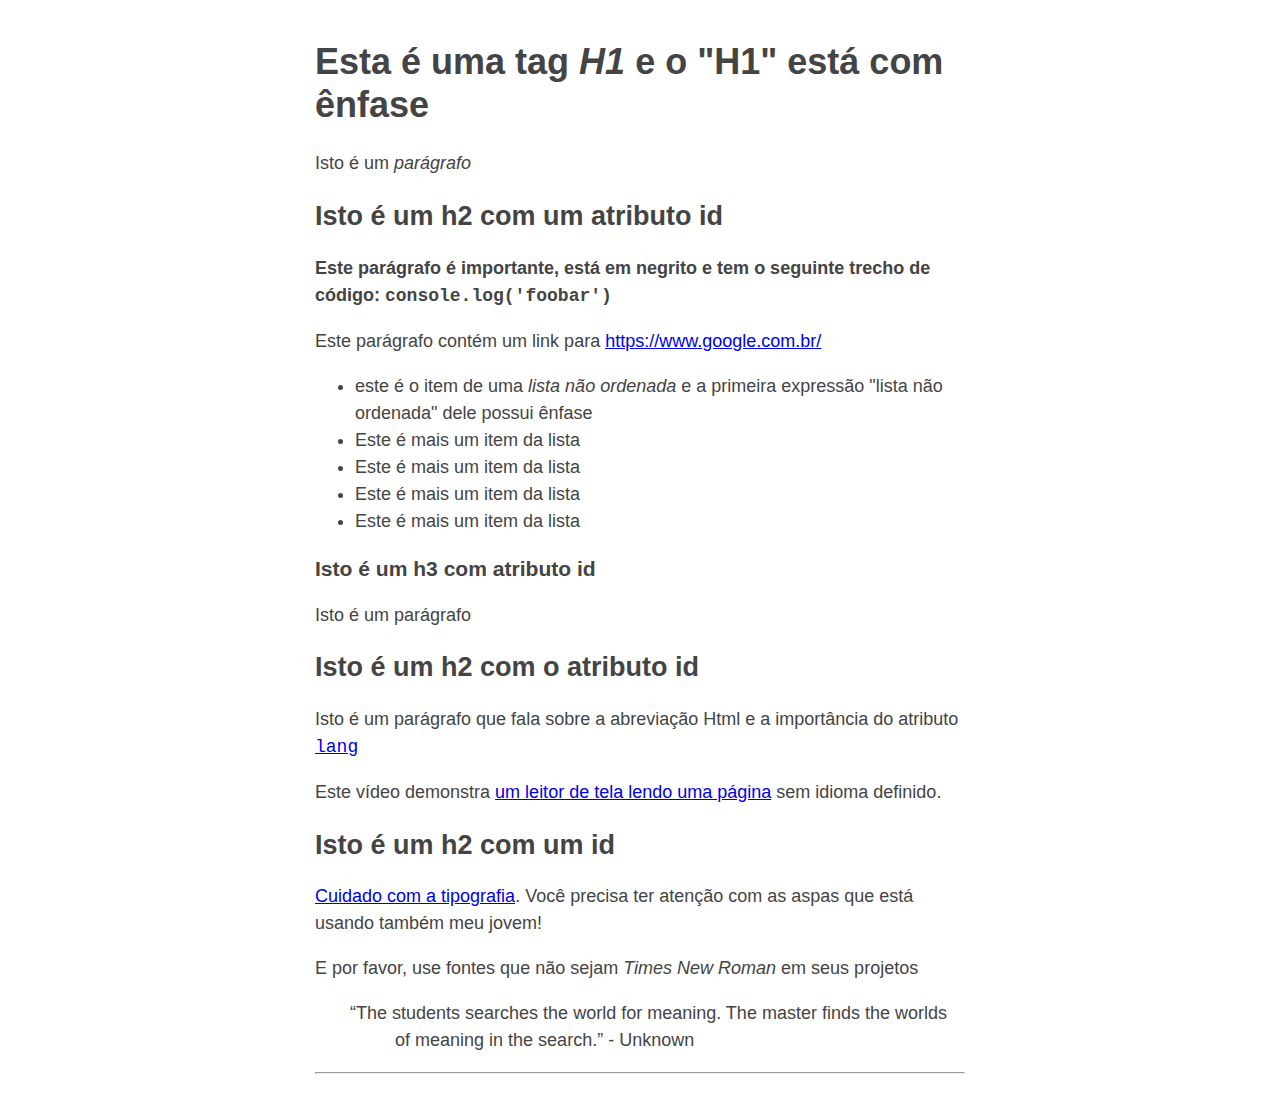
<file: index.html>
<!DOCTYPE html>
<html lang="pt-br">
<head>
    <meta charset="UTF-8">
    <meta http-equiv="X-UA-Compatible" content="IE=edge">
    <meta name="viewport" content="width=device-width, initial-scale=1.0">
    <link rel="stylesheet" href="style.css">
    <title>Document</title>
</head>
<body>
    <h1>Esta é uma tag <em>H1</em> e o "H1" está com ênfase</h1>

    <p>Isto é um <em>parágrafo</em></p>

    <h2 id="h2">Isto é um h2 com um atributo id</h2>

    <p>
        <b>Este parágrafo é importante, está em negrito e tem o seguinte trecho de código: <code> console.log('foobar')</code></b>
    </p>

    <p>Este parágrafo contém um link para <a target="_blank" href="https://www.google.com.br/">https://www.google.com.br/</a></p>

    <ul>
        <li>este é o item de uma <em>lista não ordenada</em> e a primeira expressão "lista não ordenada" dele possui ênfase</li>
        <li>Este é mais um item da lista</li>
        <li>Este é mais um item da lista</li>
        <li>Este é mais um item da lista</li>
        <li>Este é mais um item da lista</li>
    </ul>

    <h3 id="h3">Isto é um h3 com atributo id</h3>

    <p>Isto é um parágrafo</p>

    <h2 id="h2">Isto é um h2 com o atributo id</h2>

    <p>Isto é um parágrafo que fala sobre a abreviação Html e a importância do atributo <a target="_blank" href="https://html.spec.whatwg.org/multipage/dom.html#the-lang-and-xml:lang-attributes"><code>lang</code></a></p>
    <p>Este vídeo demonstra <a target="_blank" href="https://www.youtube.com/watch?v=NP94u7y_KkQ">um leitor de tela lendo uma página</a> sem idioma definido.</p>

    <h2 id="h2">Isto é um h2 com um id</h2>

    <p><a target="_blank" href="https://smartquotesforsmartpeople.com/">Cuidado com a tipografia</a>. Você precisa ter atenção com as aspas que está usando também meu jovem!</p>
    <p>E por favor, use fontes que não sejam <em>Times New Roman</em> em seus projetos</p>
    <pre>       &ldquo;The students searches the world for meaning. The master finds the worlds
                of meaning in the search.&rdquo; - Unknown</pre>
    <hr>
</body>
</html>
</file>
<file: style.css>
body{max-width:650px;margin:40px auto;padding:0 10px;font:18px/1.5 -apple-system, BlinkMacSystemFont, "Segoe UI", Roboto, "Helvetica Neue", Arial, "Noto Sans", sans-serif, "Apple Color Emoji", "Segoe UI Emoji", "Segoe UI Symbol", "Noto Color Emoji";color:#444}h1,h2,h3{line-height:1.2}@media (prefers-color-scheme: dark){body{color:white;background:#444}a:link{color:#5bf}a:visited{color:#ccf}}pre{font-family: Arial, Helvetica, sans-serif;}
</file>
